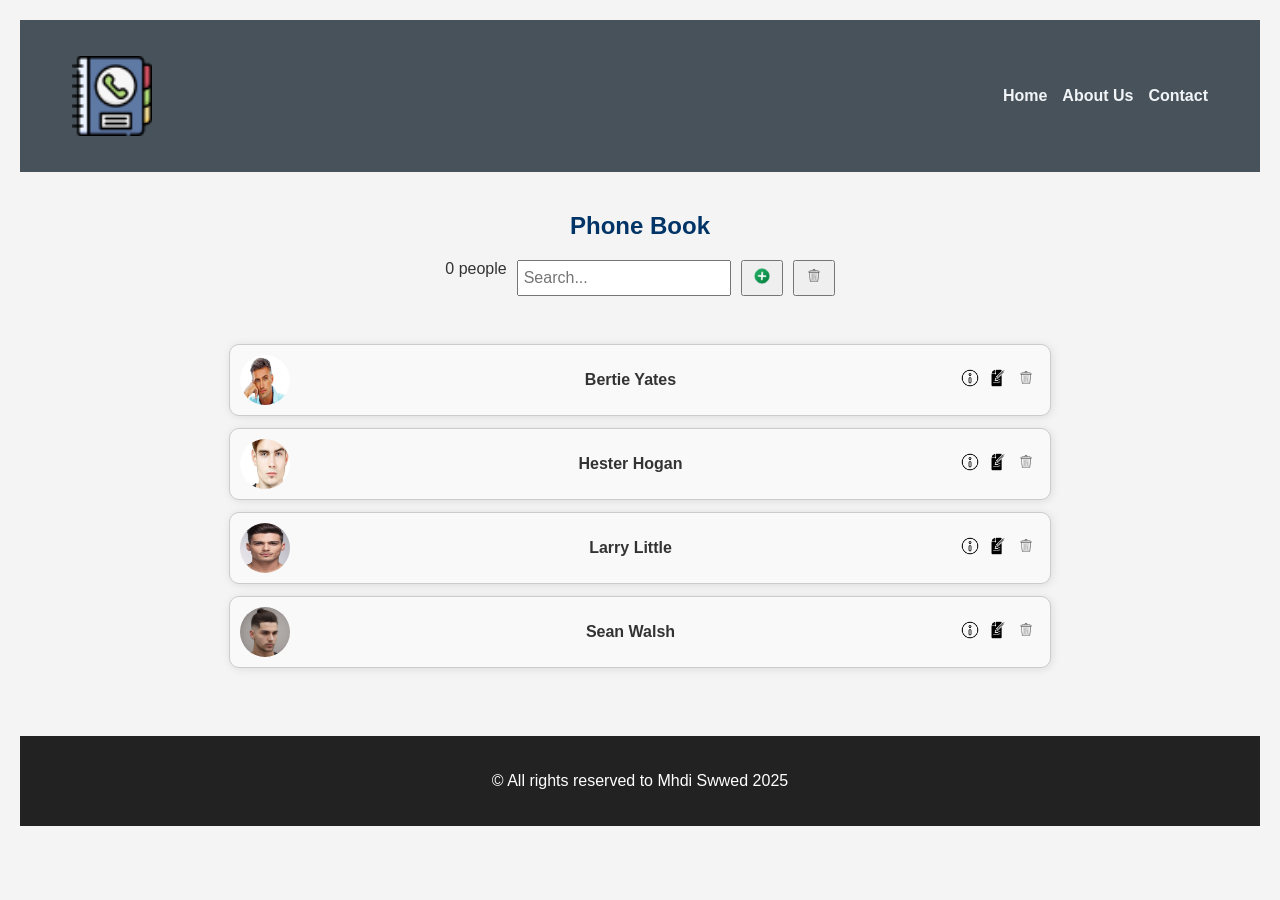
<file: index.html>
<!DOCTYPE html>
<html lang="en">

<head>
  <meta charset="UTF-8" />
  <meta name="viewport" content="width=device-width, initial-scale=1.0" />
  <title>Phone Book</title>
  <link rel="stylesheet" href="styles/styles.css" />
  <link rel="icon" href="./images/icons8-phone-book-48.png" type="image/png">
</head>

<body>
  <header>
    <div class="container header-container">
      <img src="images/icons8-phone-book-48.png" alt="Logo" title="Logo" width="80" height="80">
      <nav class="main-nav">
        <ul class="nav-links">
          <li><a href="index.html">Home</a></li>
          <li><a href="about.html">About Us</a></li>
          <li><a href="contact.html">Contact</a></li>
        </ul>
      </nav>
    </div>
  </header>

  <main class="container">
    <section>
      <h1>Phone Book</h1>
      <!-- אזור שליטה: מונה אנשים, חיפוש, הוספה, ניקוי -->
      <div class="controls">
        <span id="peopleCount">0 people</span>
        <input type="text" id="searchInput" placeholder="Search..." />
        <button id="addBtn"><img src="images/icons8-add.gif" alt="add" title="add" width="18" height="18"></button>
        <button id="clearAllBtn"><img src="images/icons8-delete-100.png" alt="delete" title="delete" width="18"
            height="18"></button>
      </div>
    </section>
    
    <!-- רשימת אנשי קשר מעוצבת -->
    <section>
      <ul class="contacts-grid" id="contactsList"></ul>
    </section>

      <!-- חלון קופץ להצגה או עריכה -->
      <div id="popup" class="hidden">
        <div class="popup-content">
          <span id="closePopup"><img src="images/icons8-exit-30.png" alt="exit" title="exit" width="18" height="18"></span>
          <h2 id="popupTitle"></h2>
          <div id="popupDetails"></div>
        </div>
      </div>

    <!-- חיבור לקובץ JavaScript -->
    <script src="js.js"></script>
  </main>

  <footer>
    <div class="container">
      © All rights reserved to Mhdi Swwed 2025
    </div>
  </footer>
</body>

</html>
</file>
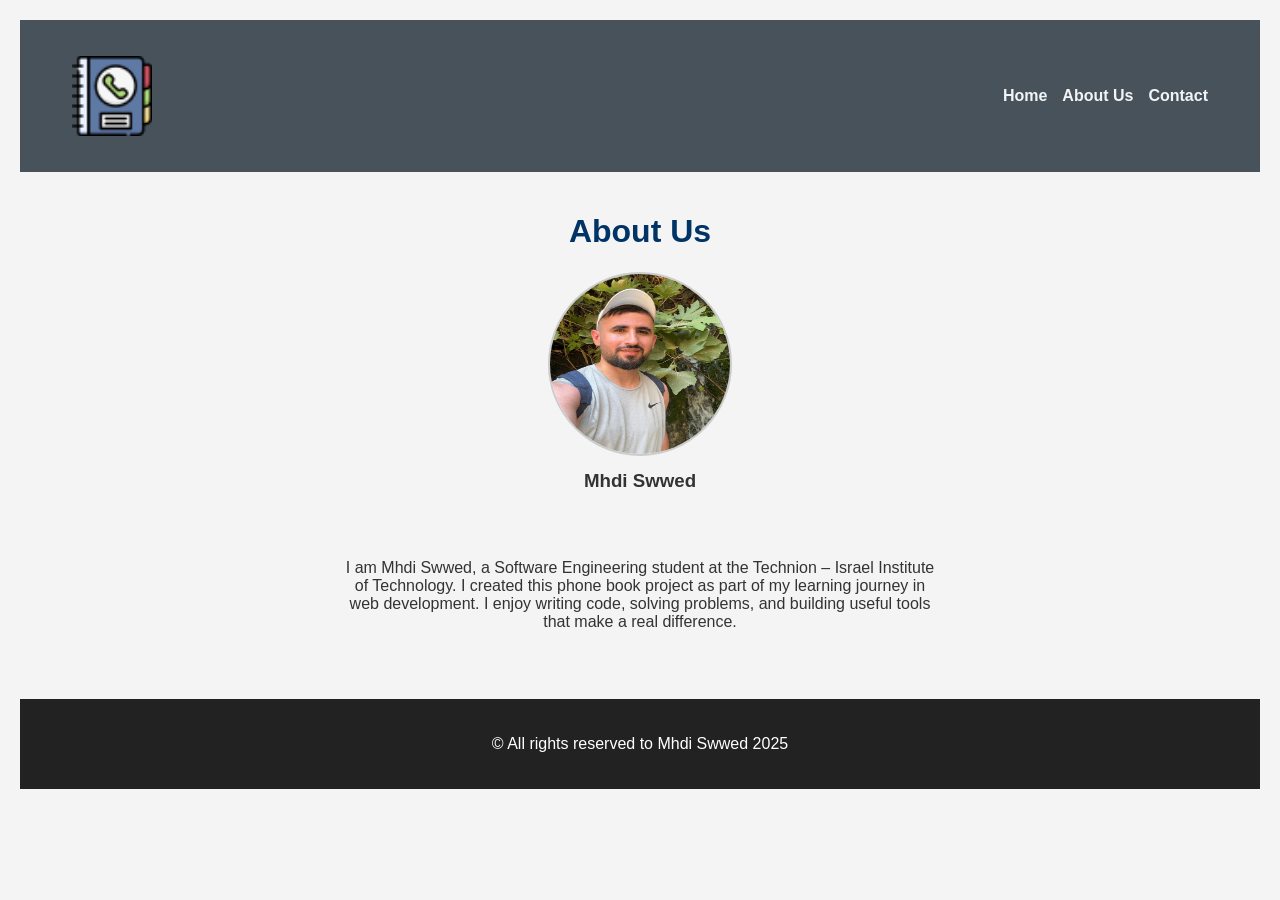
<file: about.html>
<!DOCTYPE html>
<html lang="en">

<head>
  <meta charset="UTF-8" />
  <meta name="viewport" content="width=device-width, initial-scale=1.0" />
  <title>About Us</title>
  <link rel="stylesheet" href="styles/styles.css" />
  <link rel="icon" href="./images/icons8-phone-book-48.png" type="image/png">
  <style>
    
  </style>
</head>

<body>

  <header>
    <div class="container header-container">
      <img src="images/icons8-phone-book-48.png" alt="Logo" title="Logo" width="80" height="80">

      <nav class="main-nav">
        <ul class="nav-links">
          <li><a href="index.html">Home</a></li>
          <li><a href="about.html">About Us</a></li>
          <li><a href="contact.html">Contact</a></li>
        </ul>
      </nav>
    </div>
  </header>

  <main class="about-container">
    <h1>About Us</h1>
<section>
    <div class="team-photos">
      <div class="team-member">
        <img src="images/mhdi.jpg" alt="Mhdi Swwed" title="Mhdi Swwed" width="180" height="180" />
        <h3>Mhdi Swwed</h3>
      </div>
     
    </div>
  </section>

  <section>
    <p>
      I am Mhdi Swwed, a Software Engineering student at the Technion – Israel Institute of Technology.
      I created this phone book project as part of my learning journey in web development.
      I enjoy writing code, solving problems, and building useful tools that make a real difference.
    </p>
  </section>
  </main>

  <footer>
    <div class="container">
      © All rights reserved to Mhdi Swwed 2025
    </div>
  </footer>

</body>

</html>
</file>
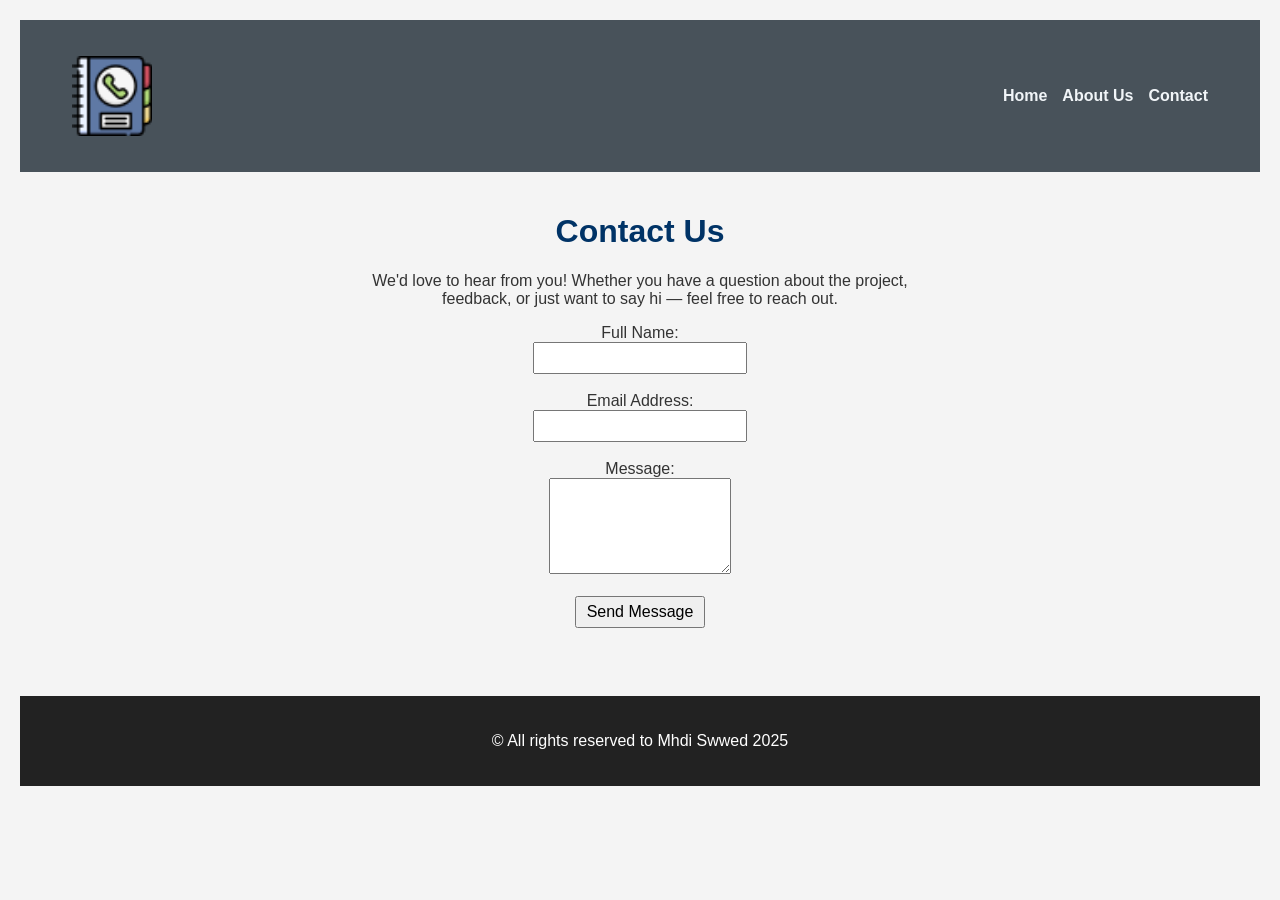
<file: contact.html>
<!DOCTYPE html>
<!DOCTYPE html>
<html lang="en">

<head>
  <meta charset="UTF-8" />
  <meta name="viewport" content="width=device-width, initial-scale=1.0" />
  <title>Contact Us</title>
  <link rel="stylesheet" href="styles/styles.css" />
  <link rel="icon" href="./images/icons8-phone-book-48.png" type="image/png">
</head>

<body>

  <header>
    <div class="container header-container">
      <img src="images/icons8-phone-book-48.png" alt="Logo" title="Logo" width="80" height="80">
      <nav class="main-nav">
        <ul class="nav-links">
          <li><a href="index.html">Home</a></li>
          <li><a href="about.html">About Us</a></li>
          <li><a href="contact.html">Contact</a></li>
        </ul>
      </nav>
    </div>
  </header>

  <main class="about-container">
    <h1>Contact Us</h1>

    <section>
      <p>
        We'd love to hear from you! Whether you have a question about the project, feedback, or just want to say hi —
        feel free to reach out.
      </p>

      <form class="contact-form" action="#" method="post">
        <label for="name">Full Name:</label><br>
        <input type="text" id="name" name="name" required><br><br>

        <label for="email">Email Address:</label><br>
        <input type="email" id="email" name="email" required><br><br>

        <label for="message">Message:</label><br>
        <textarea id="message" name="message" rows="6" required></textarea><br><br>

        <button type="submit">Send Message</button>
      </form>
    </section>
  </main>

  <footer>
    <div class="container">
      © All rights reserved to Mhdi Swwed  2025
    </div>
  </footer>

</body>

</html>
</file>
<file: styles/styles.css>
/* עיצוב בסיסי */
body {
  font-family: Arial, sans-serif;
  background-color: #e0e6f0;
  padding: 20px;
  margin: 0;
}

h1 {
  text-align: center;
  color: #003366;
}

/* עיצוב אזור השליטה */
.controls {
  display: flex;
  justify-content: center;
  gap: 10px;
  margin: 20px;
  flex-wrap: wrap;
}

input {
  padding: 5px;
  font-size: 16px;
}

button {
  padding: 5px 10px;
  font-size: 16px;
  cursor: pointer;
}

/* רשימת אנשי קשר */
ul#contactsList {
  list-style: none;
  padding: 0;
  max-width: 600px;
  margin: auto;
}

.contact {
  display: flex;
  align-items: center;
  justify-content: space-between;
  background-color: white;
  margin-bottom: 10px;
  padding: 10px;
  border-radius: 8px;
  transition: background 0.3s;
}

.contact:hover {
  background-color: #f0f0f0;
}

/* תמונת איש קשר */
.contact img {
  width: 40px;
  height: 40px;
  border-radius: 50%;
  margin-right: 10px;
}

/* חלון קופץ */
.popup-content {
  background: white;
  padding: 20px;
  border-radius: 10px;
  width: 300px;
  position: relative;
}

#popup {
  position: fixed;
  top: 0;
  left: 0;
  right: 0;
  bottom: 0;
  background: rgba(0, 0, 0, 0.5);
  display: none;
  justify-content: center;
  align-items: center;
  z-index: 10;
}

#popup.show {
  display: flex;
}

#closePopup {
  position: absolute;
  top: 10px;
  right: 10px;
  cursor: pointer;
}
/*מסדר גודל האיקוניים*/
.contact div {
  display: flex;
  gap: 6px;
  /* רווח בין הכפתורים */
}
.contact button {
  display: inline-flex;
  align-items: center;
  justify-content: center;
  width: 34px;
  height: 34px;
  padding: 0;
  border: 1px solid #ccc;
  border-radius: 6px;
  background-color: white;
  cursor: pointer;
}

.contact button img {
  display: block;
  width: 18px;
  height: 18px;
  object-fit: contain;
}

footer {
  background: #222;
  color: white;
  text-align: center;
  padding: 1em;
}

section {
  margin-bottom: 3em;
}

main {
  padding: 2em;
  animation: fadeIn 1s ease-in;
  flex-grow: 1;
}





body {
  height: 100%;
  margin: 0;
}

body {
  margin: 0;
  font-family: 'Segoe UI', sans-serif;
  background: #f4f4f4;
  color: #333;
  display: flex;
  flex-direction: column;
}

.container {
  max-width: 1200px;
  margin: 0 auto;
  padding: 20px;
}

header {
  background: #48525a;
  color: white;
  padding: 1em 2em;
  top: 0;
  z-index: 1000;
}

.header-container {
  display: flex;
  justify-content: space-between;
  align-items: center;
  flex-wrap: wrap;
}

.main-nav {
  display: flex;
  align-items: center;
  gap: 20px;
}

.nav-links {
  list-style: none;
  display: flex;
  gap: 15px;
  margin: 0;
  padding: 0;
}

.nav-links li a {
  text-decoration: none;
  color: #f1f5f8;
  font-weight: bold;
  transition: color 0.3s;
}

.nav-links li a:hover {
  color: #b7d1e4;
}

body {
  font-family: Arial, sans-serif;
  text-align: center;
  padding: 20px;
}

.about-container {
  max-width: 600px;
  margin: auto;
}
.contacts-grid {
  list-style: none;
  padding: 0;
  margin: 0 auto;
  /* מרכז את הרשימה */
  display: flex;
  flex-direction: column;
  align-items: center;
  /* ממרכז כרטיסים */
  gap: 12px;
  max-width: 600px;
  /* גבול רוחב כללי */
}
.contact-card {
  display: flex;
  align-items: center;
  width: 800px;
  padding: 10px;
  border: 1px solid #ccc;
  border-radius: 10px;
  box-shadow: 1px 1px 8px rgba(0, 0, 0, 0.1);
  background-color: #f9f9f9;
}

.contact-img {
  width: 50px;
  height: 50px;
  border-radius: 50%;
  margin-right: 15px;
}

.contact-info {
  flex-grow: 1;
}

.contact-actions button {
  background: none;
  border: none;
  cursor: pointer;
  padding: 0 5px;
}
.about-container {
  text-align: center;
  padding: 20px;
}

.team-photos {
  display: flex;
  justify-content: center;
  gap: 40px;
  margin: 20px 0;
  flex-wrap: wrap;
}

.team-member {
  text-align: center;
}

.team-member img {
  border-radius: 50%;
  border: 2px solid #ccc;
}

.team-member h3 {
  margin-top: 10px;
}
</file>
